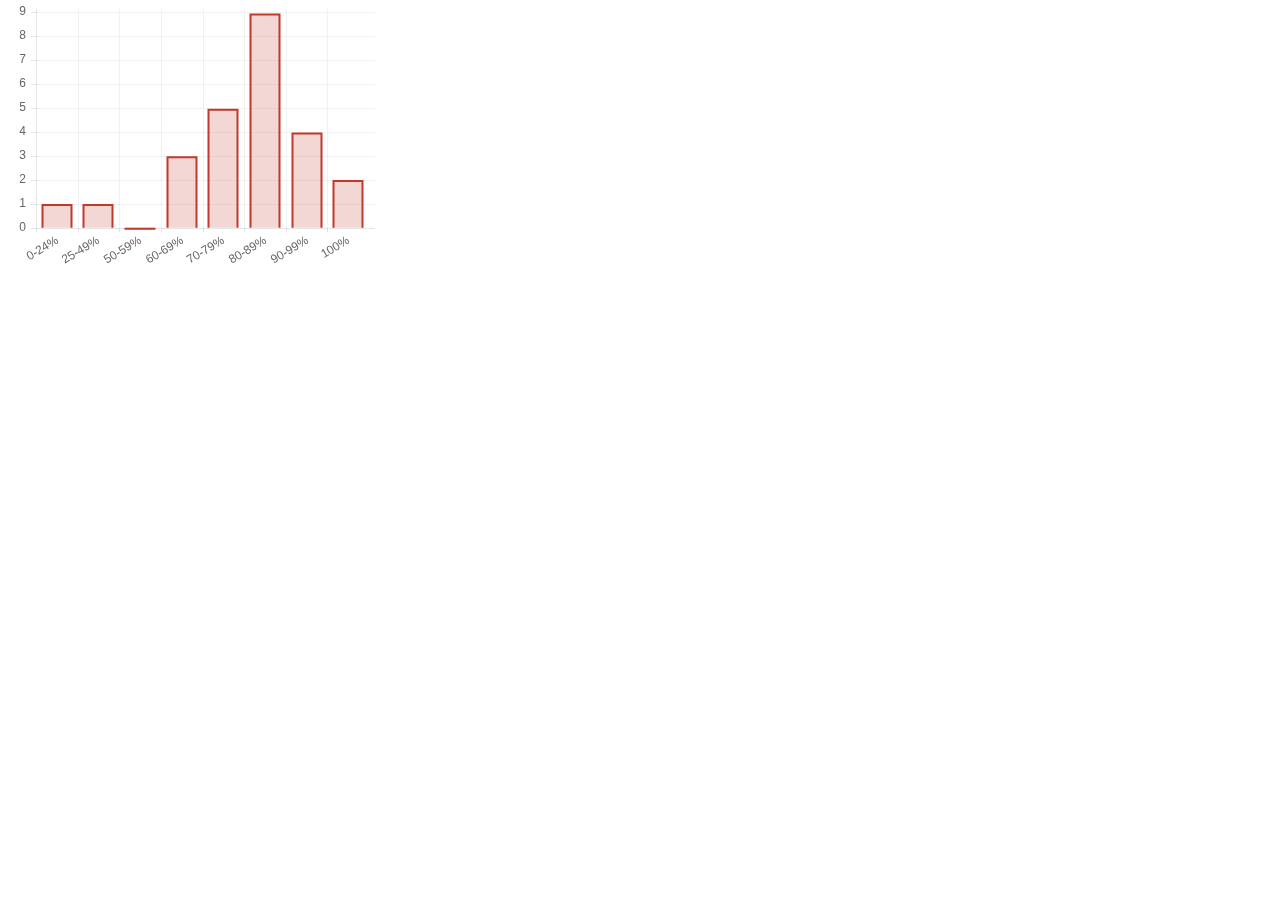
<file: grade_distribution.html>
<!doctype html>
<html>
<head>
<meta charset="UTF-8">
<title>Grade Distribution</title>
<link rel="stylesheet" href="Styles/normalize.css" />
<script src="http://ajax.googleapis.com/ajax/libs/jquery/1.11.1/jquery.min.js"></script>
<script src="js/Chart.min.js"></script>
<script src="js/chart_code.js"></script>
</head>
<body>
<div class="marks">
	<!--Grade Distribution Chart-->
	<canvas id="grades" width="375" height="275" style=""></canvas>
</div>
</body>
</file>
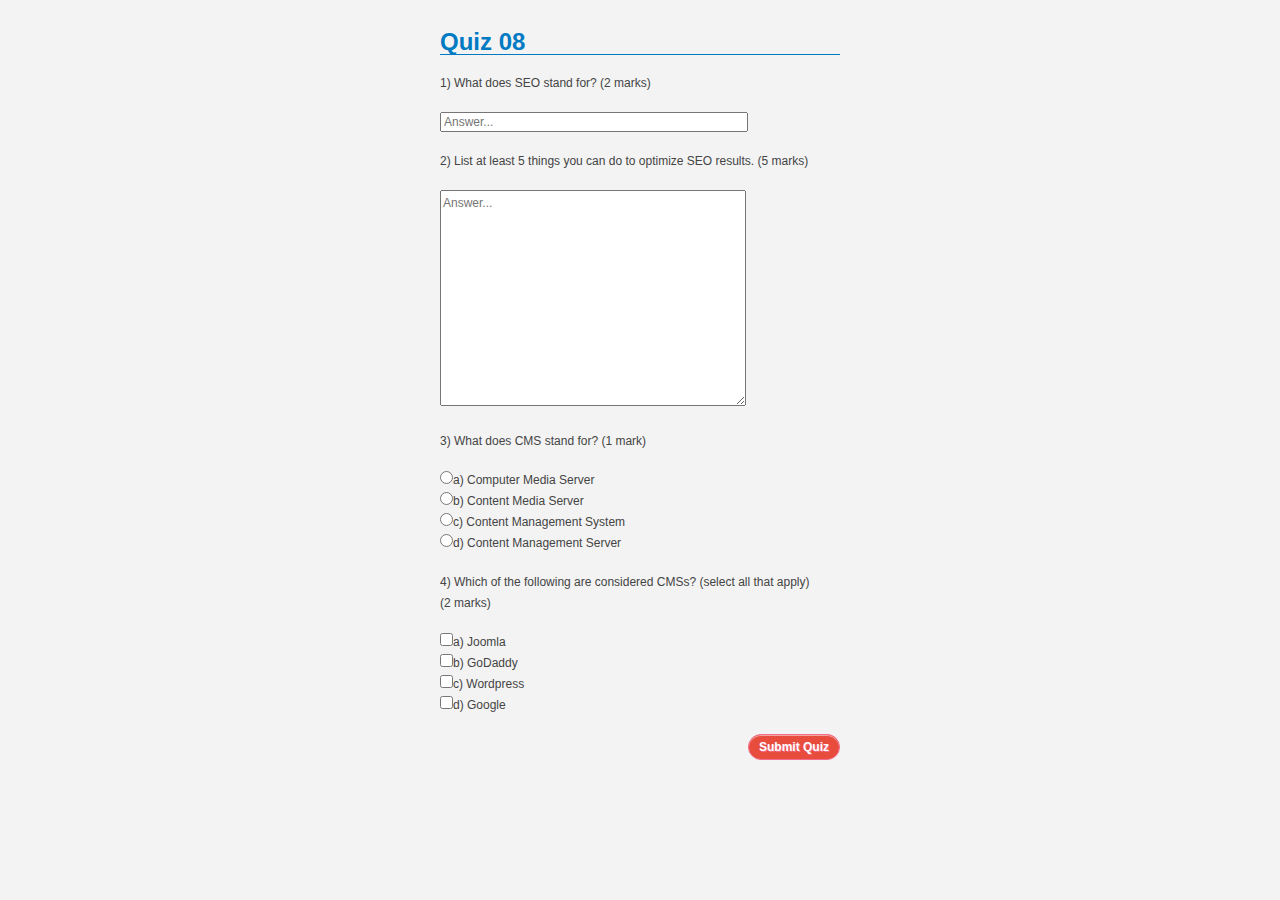
<file: quiz.html>
<!DOCTYPE html>
<html>
<head>
<meta name="description" content="Quiz covering concepts of templating and SEO"/>
<meta charset="UTF-8"/>
<title>COMP 1950 Quiz 08 - Templating and SEO</title>
<script src="http://ajax.googleapis.com/ajax/libs/jquery/1.10.2/jquery.min.js"></script>
<script src="js/quiz.js"></script>
<!--[if lt IE 9]>
    <script src="js/html5shiv.min.js"></script>
<![endif]-->
<link rel="stylesheet" href="Styles/normalize.css" />
<link rel="stylesheet" href="Styles/Base.css" type="text/css" />
<link rel="stylesheet" href="Styles/quiz.css" type="text/css" />
</head>
<body>
<div class="quiz_wrapper">
	<h1>Quiz 08</h1>
	<div class="quiz">
        <form>
        <p><span id="Q1">1) What does SEO stand for?
            (2 marks)</span></p> 
        <p><input type="text" name="Q1" placeholder="Answer..."></p>
        
        <p><span id="Q2">2) List at least 5 things you can do to optimize SEO results. (5 marks)</span></p>
        <p><textarea rows="10" cols="50" name="Q2" placeholder="Answer..."></textarea></p>
        
        <p><span id="Q3">3) What does CMS stand for? (1 mark)</span></p>
        <p>	
           <input type="radio" name="Q3" value="a">a) Computer Media Server<br>
            <input type="radio" name="Q3" value="b">b) Content Media Server<br>
            <input type="radio" name="Q3" value="c">c) Content Management System<br>
           <input type="radio" name="Q3" value="d">d) Content Management Server
        </p>
        <p><span id="Q4">4) Which of the following are considered CMSs? (select all that apply) <br>(2 marks)</span></p>
        <p>	
           <input type="checkbox" name="Q4" value="a">a) Joomla<br>
            <input type="checkbox" name="Q4" value="b">b) GoDaddy<br>
            <input type="checkbox" name="Q4" value="c">c) Wordpress<br>
           <input type="checkbox" name="Q4" value="d">d) Google
        </p>
        </form>
        <input type="submit" id="submit" value="Submit Quiz">
    </div>
</div>
</body>
</html>
</file>
<file: Styles/Base.css>
/* Float Clearing
 ---------------------------------------------------------------------*/

.module:after
{
	clear: both;
	content: ".";
	display: block;
	height: 0;
	visibility: hidden;
}

/* float clearing for IE6 */
* html .module
{
	height: 1%;
	overflow: visible;
}

/* float clearing for IE7 */
* + html .module
{
	min-height: 1%;
}


/* General Typography
 ---------------------------------------------------------------------*/
html, body
{
	font-size: 12px;
	line-height: 21px;
	color: #444;
	font-family: Arial, Helvetica, sans-serif;
	font-style: normal;
	font-variant: normal;
	font-weight: normal;
	background:#f3f3f3;
}

html > body
{
	font-size: 12px;
	line-height: 21px;
}


h1
{
	font-weight: bold;
	color: #007ac3;
	font-size: 2em;
	line-height: 1em;
	margin: 1.25em 0 .75em 0;
}

h2
{
	color: #1371aa;
	font-weight: bold;
	font-size: 1.6666em;
	line-height: 1em;
	margin: 1.25em 0 .75em 0;
}

h3
{
	color: #1371aa;
	font-size: 1.41667em;
	line-height: 1em;
	font-weight: bold;
	margin: 1.25em 0 .75em 0;
}

h4
{
	color: #000;
	font-size: 1.1667em;
	line-height: 1em;
	font-weight: bold;
	margin: 1.25em 0 .5em 0;
}

h5
{
	color: #000;
	font-size: 1em;
	line-height: 1em;
	font-weight: bold;
	margin: 1.25em 0 .5em 0;
}

h6
{
	color: #000;
	font-size: 1em;
	line-height: 1em;
	font-weight: bold;
	margin: 1.25em 0 .5em 0;
}

strong
{
	font-weight: bold;
}

em
{
	font-style: italic;
	line-height: 1.75em;
}

p
{
	font-size: 1em;
	line-height: 1.75em;
	margin: .25em 0 1.5em;
}
td, td a, th, th a, span
{
	line-height: 1.3333em;
}

blockquote
{
	margin: .416em 0 .416em 1.1667em;
}

a
{
	color: #0e82c7;
	text-decoration: none;
	font-size: inherit;
	font-weight: inherit;
}

a:hover
{
	text-decoration: underline;
}

ul, ol
{
	margin: .833em 0;
	padding-left: 2em;
}
ul
{
	list-style-type: disc;
}
ol
{
	list-style-type: decimal;
}
ul li, ol li
{
	line-height: 1.5em;
}

dt
{
	margin: .416em 0 0 0;
}

dd
{
	margin: .416em 0 .416em 1.1667em;
}

pre, code, tt
{
	font-family: "Andale Mono" , "Lucida Console" , "Courier New" , Courier, monospace;
	margin: .833em 0;
}
sub
{
	vertical-align: sub;
	font-size: smaller;
	line-height:inherit;
}

sup
{
	vertical-align: super;
	font-size: smaller;
	line-height:inherit;
}

/* Page Specific
 ---------------------------------------------------------------------*/

#container 
{

margin:0 auto 10px;
text-align:left;
width:1000px;
}
.breadCrumbHolder
{
	position:relative;
	margin:0 10px 20px 0;
}
pre
{
	background:#ddd;
	border:solid 1px #fff;
	padding:10px;
	color:#111;
}
.description
{
	float:left;
	width:700px;
	margin-right:20px;
}
.sideBar
{
	float:left;
	background:#fff;
	border:solid 1px #dedede;
	padding:20px;
	width:238px;
	margin:50px 0 0 0;
}
.license p
{
	font-size:0.83333em;
	color:#888;
}
</file>
<file: Styles/quiz.css>
/***** Page Formatting *****/
html, body{
	width:100%;
	min-width:500px;
	margin:0;
}

.quiz_wrapper{
		width:400px;
		margin: 0 auto;
}
h1{
	border-bottom: 1px solid;	
}

/***** Quiz Form & Javascript *****/
.warning{
	color:red;
	font-weight:bold;	
}
input[type=text], textarea{
	width:300px;	
}
#submit{
	float:right;
	padding: 5px 10px !important;
	font-size: 1em !important;
	background-color: #e74c3c;
	font-weight: bold;
	text-shadow: 1px 1px #F36C8C;
	color: #ffffff;
	border-radius: 75px;
	-moz-border-radius: 75px;
	-webkit-border-radius: 75px;
	border: 1px solid #F36C8C;
	cursor: pointer;
	box-shadow: 0 1px 0 rgba(255, 255, 255, 0.5) inset;
	-moz-box-shadow: 0 1px 0 rgba(255, 255, 255, 0.5) inset;
	-webkit-box-shadow: 0 1px 0 rgba(255, 255, 255, 0.5) inset;
	transition: .2s;
}
#submit:hover{
	float:right;
	background-color:#c0392b;
	transition: .2s;
}
</file>
